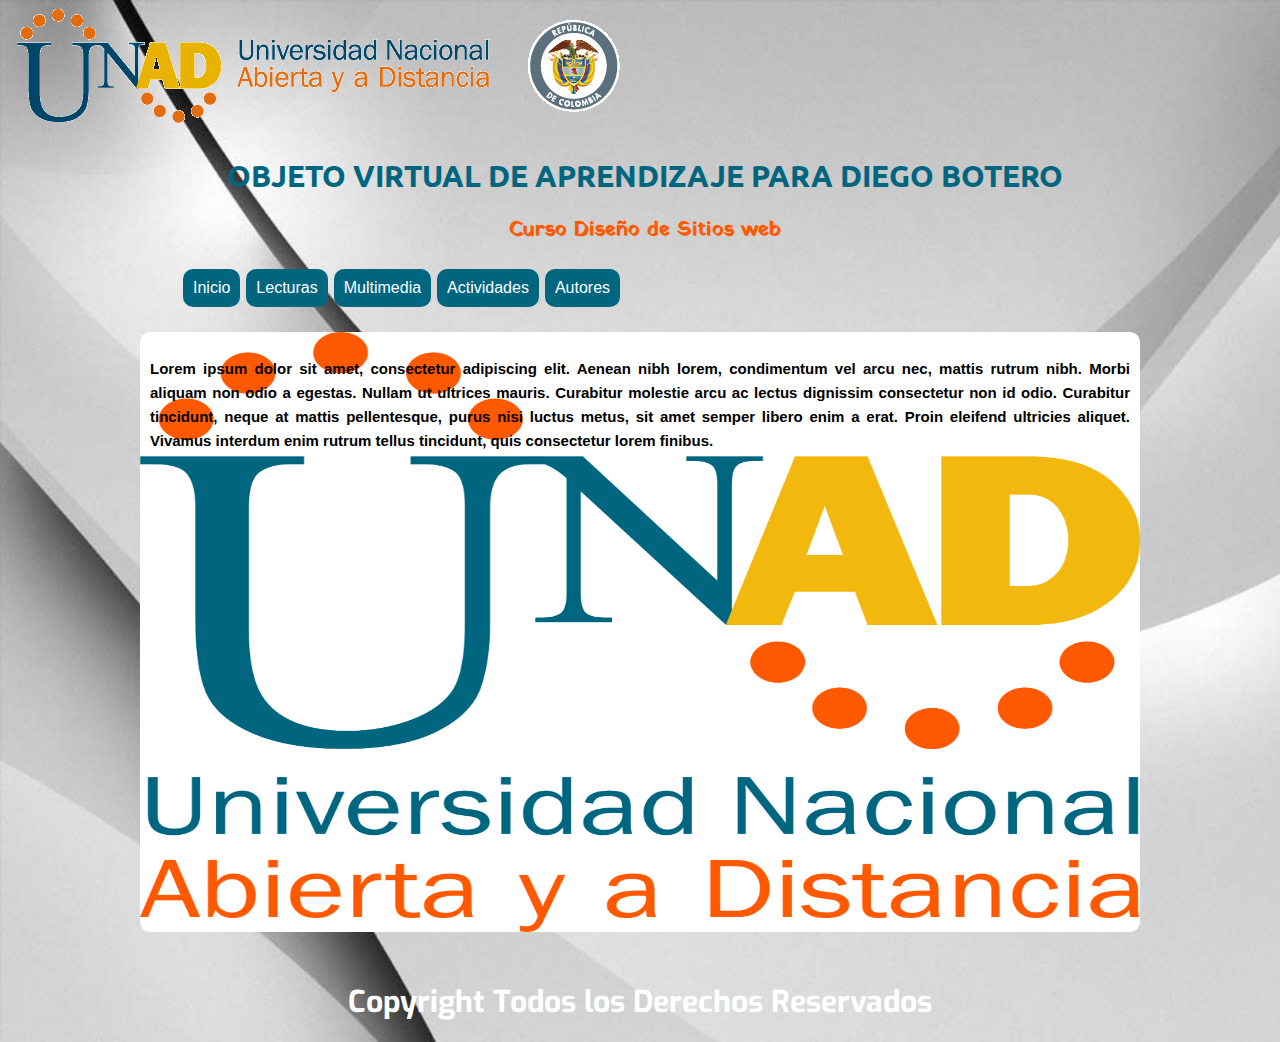
<file: index.html>
<!DOCTYPE html>


<html lang="es" class"no-js">

 <!-- PRIMEROS PINOS HTML5...  -->


<head>
	<div>
		<img src="img/logo.png" alt="logo unad">

	</div>
	<meta charset="UTF-8">
	<meta content="Diego Botero" name="author"/>
    <meta content="OBJETO VIRTUAL DE APRENDIZAJE PARA LA UNAD" name="description" />
    <meta content="OVA PARA ACTIVIDAD 2" name="keywords" />
	<title>Actividad 2</title>
	<link rel="stylesheet" href="css/normalize.css">
	<link href="https://fonts.googleapis.com/css?family=Exo|Ubuntu|Yatra+One" rel="stylesheet">
    <link rel="stylesheet" href="css/style.css">

</head>


<body>	

<Div id="contenidos">
	<header>
		<h1>OBJETO	 VIRTUAL	 DE	
APRENDIZAJE	PARA DIEGO BOTERO</h1>
		<h2>Curso Diseño de Sitios web</h2>
	</header>

<nav>
	<ul class="menu">
		<li><a href="" class="menu">Inicio</a></li>
		<li><a href="" class="menu">Lecturas</a></li>
		<li><a href="" class="menu">Multimedia</a></li>
		<li><a href="" class="menu">Actividades</a></li>
		<li><a href="" class="menu">Autores</a></li>
		
	</ul>
</nav>

<section>
	<article>

    <p>
    	Lorem ipsum dolor sit amet, consectetur adipiscing elit. Aenean nibh lorem, condimentum vel arcu nec, mattis rutrum nibh. Morbi aliquam non odio a egestas. Nullam ut ultrices mauris. Curabitur molestie arcu ac lectus dignissim consectetur non id odio. Curabitur tincidunt, neque at mattis pellentesque, purus nisi luctus metus, sit amet semper libero enim a erat. Proin eleifend ultricies aliquet. Vivamus interdum enim rutrum tellus tincidunt, quis consectetur lorem finibus.
    </p>
	</article>
</section>

<Footer><h3>Copyright Todos los Derechos Reservados</h3>
<style> {background-color: powderblue;}</style>
</Footer>



</Div>
</body>


<script src="js/modernizr.js"></script>   
<script src="js/prefixfree.min.js"></script>
<script src="js/jquery-2.1.1.js"></script>   





</html>
</file>
<file: css/style.css>
/*font-family: 'Ubuntu', sans-serif;
font-family: 'Yatra One', cursive;
font-family: 'Exo', sans-serif;
*/

#contenidos{
	width: 1000px;
	height: auto;
	margin: auto;
	position: relative;
	

}


/*ETIQUETAS*/
body{
background-image: url(../img/fondo.jpg);
background-repeat: no-repeat;
background-size: cover;
}

h1{
font-family: 'Ubuntu', sans-serif;
color: #006680;
margin-left: 10px;
font-size: 30px;
text-align: center; 
}

h2{
font-family: 'Yatra One', cursive;
color: #FF5900;
margin-left: 10px;
font-size: 20px;
text-align: center; 
}

h3{
font-family: 'Exo', sans-serif;
color: white;
font-size: 30px;
text-align: center; 
}


header{
	width: 1000px;
	height: 100 px;
	background: rgba(255, 255, 255, 10,70);
}

nav{
width: 1000px;
height: 50px;
background: none;
border-radius: 10px;

}
ul{
margin: auto;
padding-top: 4px;
}

li{
	float: left;
	list-style-type: none;
	padding: 10px;
	background: #006680;
	margin: 3px;
	border-radius: 10px;
	box-shadow: 0 0 10px white outset; 

}

section{
	width: 1000px;
	background-image: url(../img/logo2.jpg);
	background-size: 1000px 600px;
	height: 600px;
	float: left;
	margin-top: 20px;
	border-radius: 10px;
}


footer{
width: 1000px;
height: 70px;
background: none;
float: left;
font color:#F2b80d;
margin-top: 20px;
border-radius: 100px;
margin-bottom: 20px;
}

p{

	font-size: 15px;
	font-weight: bolder;
	line-height: 24px;
	padding: 10px;
	text-align: justify;
}



/*CLASES*/

.ancho_menu_home{width: 900px;}
.ancho_menu_paginas{width: 970px;}

.menu:link{color: white; text-decoration: none;}
.menu:visited{color: white; text-decoration: none;}
.menu:hover{color: white; text-decoration: none; text-shadow: 0 0 13px white;}
.menu:active{color: white; text-decoration: none;}

/*SEUDO CLASES*/
</file>
